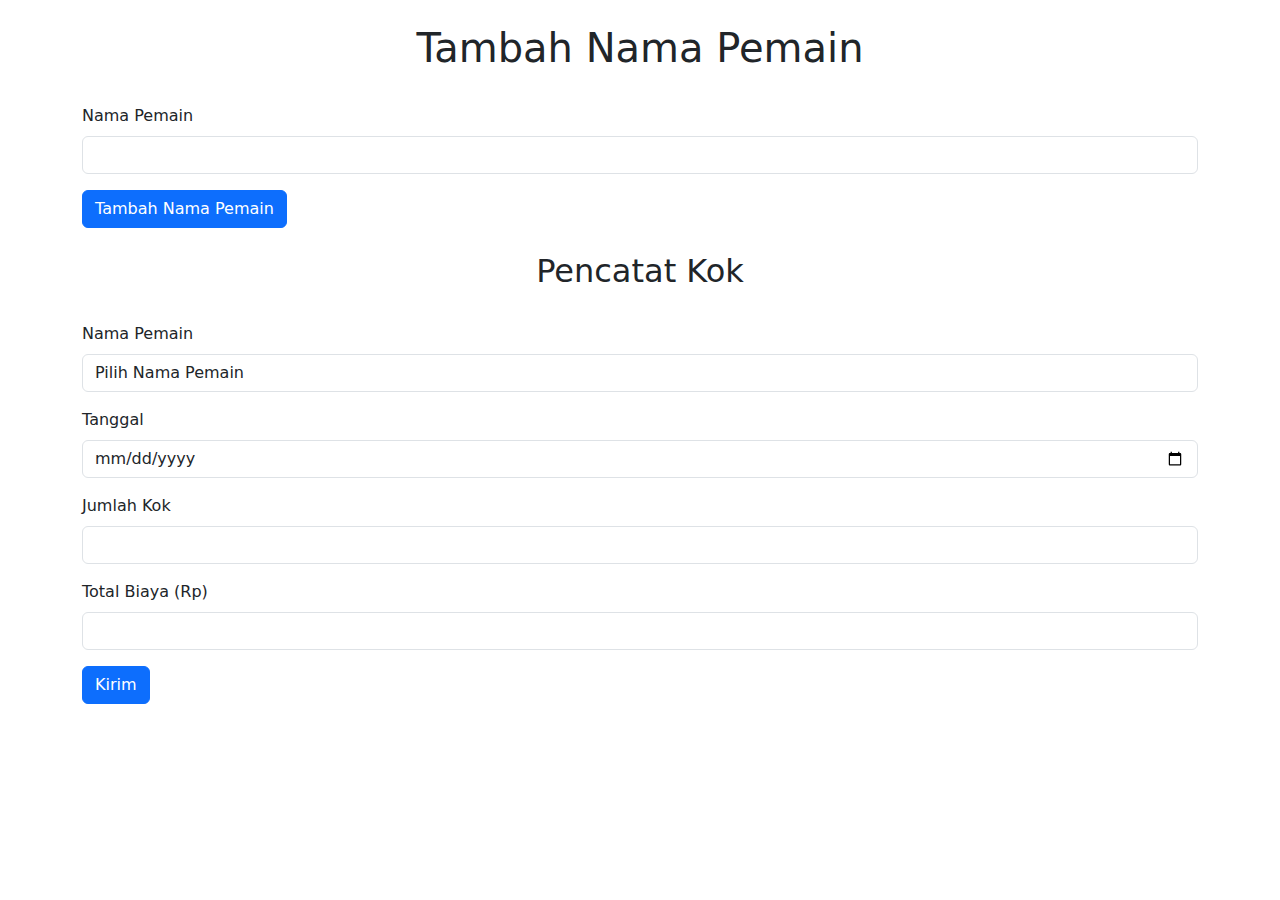
<file: index.htm>
<!DOCTYPE html>
<html lang="id">
<head>
    <meta charset="UTF-8">
    <meta name="viewport" content="width=device-width, initial-scale=1.0">
    <link href="https://cdn.jsdelivr.net/npm/bootstrap@5.3.3/dist/css/bootstrap.min.css" rel="stylesheet" integrity="sha384-QWTKZyjpPEjISv5WaRU9OFeRpok6YctnYmDr5pNlyT2bRjXh0JMhjY6hW+ALEwIH" crossorigin="anonymous">
    <title>Pencatat Kok</title>
    <script>
        const scriptURL = 'https://script.google.com/macros/s/AKfycbyyQfqQ51WXKKdpjHLQcuI7SKnYquzVfDWGkZ970XOpiZ34CsX_0tREZXUqdAjsjICt/exec';

        function hitungBiaya() {
            const hargaKok = 3000; // Harga per kok
            const jumlahKok = document.getElementById('jumlahKok').value;
            const totalBiaya = hargaKok * jumlahKok;
            document.getElementById('totalBiaya').value = totalBiaya;
        }

        function populatePlayerNames() {
            fetch(scriptURL + '?sheetName=Nama%20Pemain')
                .then(response => response.json())
                .then(data => {
                    const selectElement = document.getElementById('nama');
                    data.forEach(name => {
                        const option = document.createElement('option');
                        option.value = name;
                        option.text = name;
                        selectElement.add(option);
                    });
                })
                .catch(error => {
                    console.error('Error fetching player names:', error);
                });
        }

        function handleFormSubmit(event) {
            event.preventDefault(); // Prevent default form submission

            const form = event.target;
            const formData = new FormData(form);
            const sheetName = formData.get('SheetName');
            const actionURL = `${scriptURL}?SheetName=${sheetName}`;

            fetch(actionURL, {
                method: 'POST',
                body: formData
            })
            .then(response => response.json())
            .then(result => {
                if (result.result === 'success') {
                    alert('Data berhasil dikirim!');
                    form.reset(); // Reset form fields
                    // Optionally redirect or update page content here
                } else {
                    alert('Terjadi kesalahan: ' + result.error);
                }
            })
            .catch(error => {
                console.error('Error:', error);
                alert('Terjadi kesalahan. Data gagal dikirim.');
            });
        }

        window.onload = populatePlayerNames;
    </script>
</head>
<body>
    <div class="container">

        <h1 class="text-center py-4">Tambah Nama Pemain</h1>
        <form id="playerForm" method="POST" action="https://script.google.com/macros/s/AKfycbyyQfqQ51WXKKdpjHLQcuI7SKnYquzVfDWGkZ970XOpiZ34CsX_0tREZXUqdAjsjICt/exec" onsubmit="handleFormSubmit(event)">
            <div class="mb-3">
                <label for="playerName" class="form-label">Nama Pemain</label>
                <input type="text" class="form-control" id="playerName" name="Nama" required>
            </div>
            <input type="hidden" name="SheetName" value="Nama Pemain">
            <button type="submit" class="btn btn-primary">Tambah Nama Pemain</button>
        </form>

        <h2 class="text-center py-4">Pencatat Kok</h2>
        <form id="dataForm" method="POST" onsubmit="handleFormSubmit(event)">
            <div class="mb-3">
                <label for="nama" class="form-label">Nama Pemain</label>
                <select class="form-control" id="nama" name="Nama" required>
                    <option value="">Pilih Nama Pemain</option>
                </select>
            </div>
            <div class="mb-3">
                <label for="tanggal" class="form-label">Tanggal</label>
                <input type="date" class="form-control" id="tanggal" name="Tanggal" required>
            </div>
            <div class="mb-3">
                <label for="jumlahKok" class="form-label">Jumlah Kok</label>
                <input type="number" class="form-control" id="jumlahKok" name="JumlahKok" min="1" required oninput="hitungBiaya()">
            </div>
            <div class="mb-3">
                <label for="totalBiaya" class="form-label">Total Biaya (Rp)</label>
                <input type="text" class="form-control" id="totalBiaya" name="TotalBiaya" readonly>
            </div>
            <input type="hidden" name="SheetName" value="Penggunaan Kok">
            <button type="submit" class="btn btn-primary">Kirim</button>
        </form>

    </div>
</body>
</html>
</file>
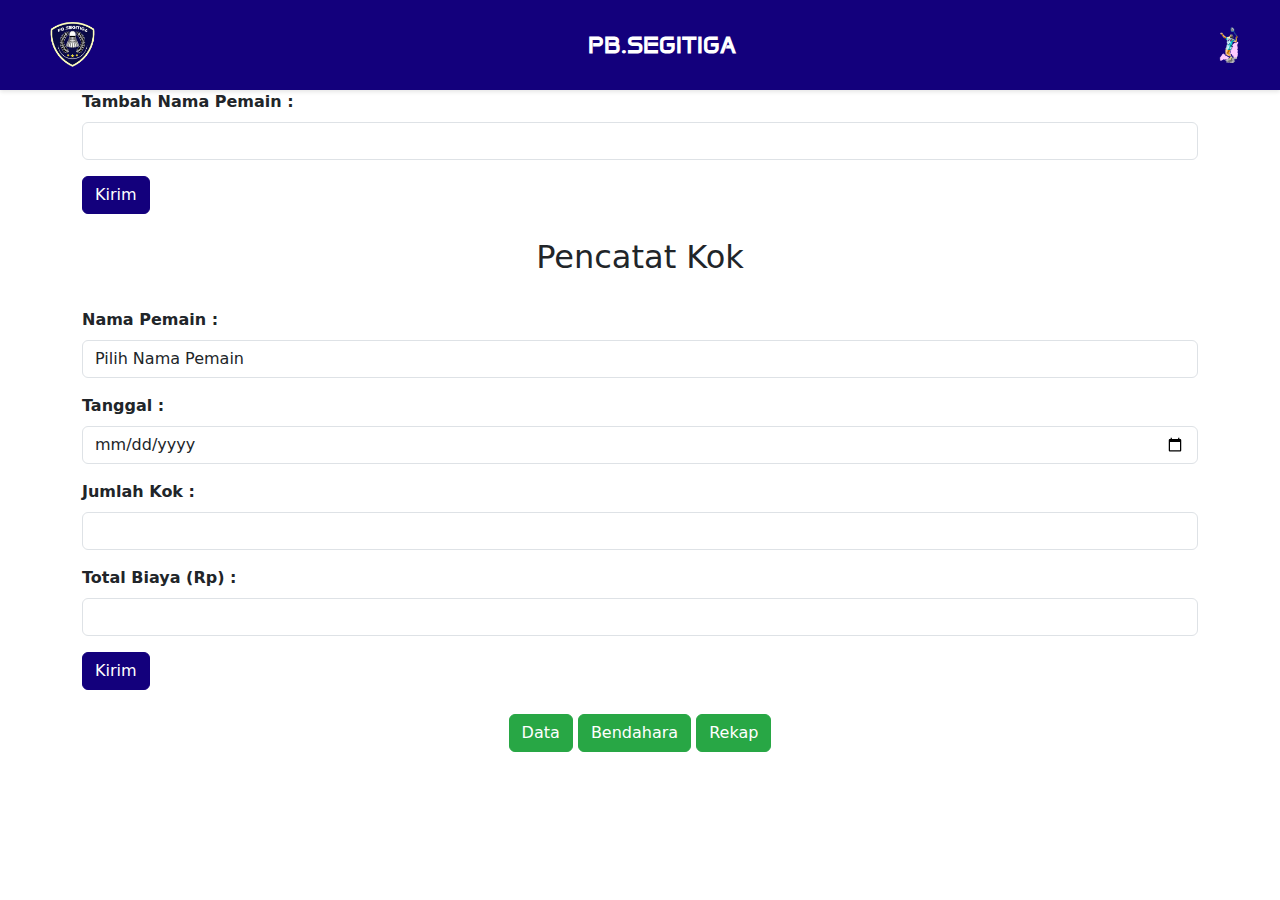
<file: index.html>
<!DOCTYPE html>
<html lang="id">
<head>
    <meta charset="UTF-8">
    <meta name="viewport" content="width=device-width, initial-scale=1.0">
    <link href="https://cdn.jsdelivr.net/npm/bootstrap@5.3.3/dist/css/bootstrap.min.css" rel="stylesheet" integrity="sha384-QWTKZyjpPEjISv5WaRU9OFeRpok6YctnYmDr5pNlyT2bRjXh0JMhjY6hW+ALEwIH" crossorigin="anonymous">
    <link href="https://fonts.googleapis.com/css2?family=Anta:wght@400;700&display=swap" rel="stylesheet"> 
    <title>Pencatat Kok</title>
    <script>
        const scriptURL = 'https://script.google.com/macros/s/AKfycbxUkK7OHpR8_kCXxxOGL3gBkwaio6782AhBuxXnOom93ZPKQ6Vzu-pkl300SmHK8nlv/exec';
        let existingNames = []; // Array to store existing player names

        function hitungBiaya() {
            const hargaKok = 3000; // Harga per kok
            const jumlahKok = document.getElementById('jumlahKok').value;
            const totalBiaya = hargaKok * jumlahKok;
            document.getElementById('totalBiaya').value = totalBiaya;
        }

        function populatePlayerNames() {
            fetch(scriptURL + '?sheetName=Nama%20Pemain')
                .then(response => response.json())
                .then(data => {
                    const selectElement = document.getElementById('nama');
                    existingNames = []; // Clear existing names array
                    data.forEach(name => {
                        const lowerCaseName = name.toLowerCase();
                        existingNames.push(lowerCaseName);
                        const option = document.createElement('option');
                        option.value = name;
                        option.text = name;
                        selectElement.add(option);
                    });
                })
                .catch(error => {
                    console.error('Error fetching player names:', error);
                });
        }

        function generateUniqueCode() {
            // Generate a random number between 10000 and 99999
            const randomNumber = Math.floor(10000 + Math.random() * 90000);
            return `PB${randomNumber}`;
        }

        function handlePlayerFormSubmit(event) {
            event.preventDefault(); // Prevent default form submission

            const playerName = document.getElementById('playerName').value.trim().toLowerCase();
            if (existingNames.includes(playerName)) {
                alert('Nama pemain sudah ada!');
                return;
            }

            const form = event.target;
            const submitButton = form.querySelector('button[type="submit"]');
            submitButton.disabled = true; // Disable the submit button

            const formData = new FormData(form);
            const actionURL = `${scriptURL}?SheetName=Nama%20Pemain`;

            fetch(actionURL, {
                method: 'POST',
                body: formData
            })
            .then(response => response.json())
            .then(result => {
                if (result.result === 'success') {
                    alert('Nama pemain berhasil ditambahkan!');
                    form.reset(); // Reset form fields
                    populatePlayerNames(); // Refresh the player names list
                } else {
                    alert('Terjadi kesalahan: ' + result.error);
                }
            })
            .catch(error => {
                console.error('Error:', error);
                alert('Terjadi kesalahan. Nama pemain gagal ditambahkan.');
            })
            .finally(() => {
                submitButton.disabled = false; // Re-enable the submit button
            });
        }

        function handleFormSubmit(event) {
            event.preventDefault(); // Prevent default form submission

            const form = event.target;
            const submitButton = form.querySelector('button[type="submit"]');
            submitButton.disabled = true; // Disable the submit button

            // Generate a unique code
            const uniqueCode = generateUniqueCode();

            // Get current date and time in a custom format
            const now = new Date();
            const year = now.getFullYear();
            const month = String(now.getMonth() + 1).padStart(2, '0'); // Months are zero-based
            const day = String(now.getDate()).padStart(2, '0');
            const hours = String(now.getHours()).padStart(2, '0');
            const minutes = String(now.getMinutes()).padStart(2, '0');
            const seconds = String(now.getSeconds()).padStart(2, '0');
            const formattedDateTime = `${year}-${month}-${day}T${hours}:${minutes}:${seconds}`; // Format: YYYY-MM-DDTHH:MM:SS

            // Add formatted date and time and unique code to form data
            const formData = new FormData(form);
            formData.append('Datetime', formattedDateTime); // Add the date and time to form data
            formData.append('UniqueCode', uniqueCode); // Add the unique code to form data

            const sheetName = formData.get('SheetName');
            const actionURL = `${scriptURL}?SheetName=${sheetName}`;

            fetch(actionURL, {
                method: 'POST',
                body: formData
            })
            .then(response => response.json())
            .then(result => {
                if (result.result === 'success') {
                    alert('Data berhasil dikirim!');
                    form.reset(); // Reset form fields
                } else {
                    alert('Terjadi kesalahan: ' + result.error);
                }
            })
            .catch(error => {
                console.error('Error:', error);
                alert('Terjadi kesalahan. Data gagal dikirim.');
            })
            .finally(() => {
                submitButton.disabled = false; // Re-enable the submit button
            });
        }

        window.onload = populatePlayerNames;
    </script>
    <style>
        /* General styles for the header */
header {
    background-color: #13007c;
    padding: 10px 20px;
    box-shadow: 0 2px 4px rgba(0, 0, 0, 0.1);
}

.header-container {
    display: flex;
    justify-content: space-between;
    align-items: center;
    max-width: 1200px;
    margin: 0 auto;
}

/* Logo styling - increase size */
.logo img {
    height: 70px; /* Increased height */
    width: auto;
}

/* Title styling */
.title {
    font-size: 24px;
    font-weight: bold;
    color: #fff;
    text-align: center;
    flex-grow: 1;
    font-family: 'Anta', sans-serif;
}

/* Menu toggle icon styling */
.menu-toggle img {
    height: 40px;
    width: auto;
    cursor: pointer;
}

/* Responsive styling */
@media (max-width: 768px) {
    .title {
        font-size: 20px;
    }

    .logo img {
        height: 50px; /* Adjust size for smaller screens */
    }

    .header-container {
        flex-direction: row;
        justify-content: space-between;
    }
}

@media (max-width: 480px) {
    .title {
        font-size: 18px;
    }

    .logo img, .menu-toggle img {
        height: 60px; /* Adjust logo size further for small screens */
    }
}

.form-label {
    font-weight: bold;
}

/* Style for primary button */
.btn-primary {
    background-color: #13007c; /* Set button background color */
    border-color: #13007c;     /* Set button border color */
    color: #fff;               /* Set button text color */
}

/* Optional: Style for button on hover */
.btn-primary:hover {
    background-color: #0e0064; /* Slightly lighter color on hover */
    border-color: #0e0064;     /* Update border color on hover */
}

/* Style for secondary buttons */
.btn-secondary {
    background-color: #28a745; /* Set button background color to green */
    border-color: #28a745;     /* Set button border color to green */
    color: #fff;               /* Set button text color */
}

/* Optional: Style for button on hover */
.btn-secondary:hover {
    background-color: #218838; /* Slightly darker green on hover */
    border-color: #1e7e34;     /* Update border color on hover */
}

    </style>
</head>
<body>
    <!-- header.html -->
<header>
    <div class="header-container">
        <div class="logo">
            <img src="logo.png" alt="Logo" />
        </div>
        <div class="title">
            PB.SEGITIGA
        </div>
        <div class="menu-toggle" id="menu-toggle">
            <img src="icon1.gif" alt="Menu Toggle" />
        </div>        
    </div>
</header>

    <div class="container">
        <form id="playerForm" method="POST" action="https://script.google.com/macros/s/AKfycbxUkK7OHpR8_kCXxxOGL3gBkwaio6782AhBuxXnOom93ZPKQ6Vzu-pkl300SmHK8nlv/exec" onsubmit="handlePlayerFormSubmit(event)">
            <div class="mb-3">
                <label for="playerName" class="form-label">Tambah Nama Pemain : </label>
                <input type="text" class="form-control" id="playerName" name="Nama" required>
            </div>
            <input type="hidden" name="SheetName" value="Nama Pemain">
            <button type="submit" class="btn btn-primary">Kirim</button>
        </form>

        <h2 class="text-center py-4">Pencatat Kok</h2>
        <form id="dataForm" method="POST" onsubmit="handleFormSubmit(event)">
            <div class="mb-3">
                <label for="nama" class="form-label">Nama Pemain :</label>
                <select class="form-control" id="nama" name="Nama" required>
                    <option value="">Pilih Nama Pemain</option>
                </select>
            </div>
            <div class="mb-3">
                <label for="tanggal" class="form-label">Tanggal :</label>
                <input type="date" class="form-control" id="tanggal" name="Tanggal" required>
            </div>
            <div class="mb-3">
                <label for="jumlahKok" class="form-label">Jumlah Kok :</label>
                <input type="number" class="form-control" id="jumlahKok" name="JumlahKok" min="1" required oninput="hitungBiaya()">
            </div>
            <div class="mb-3">
                <label for="totalBiaya" class="form-label">Total Biaya (Rp) :</label>
                <input type="text" class="form-control" id="totalBiaya" name="TotalBiaya" readonly>
            </div>
            <input type="hidden" name="SheetName" value="Penggunaan Kok">
            <button type="submit" class="btn btn-primary">Kirim</button>
        </form>
        <div class="text-center py-4">
            <a href="pemakaiyankok.html" class="btn btn-secondary">Data</a>
            <a href="data.html" class="btn btn-secondary">Bendahara</a>
            <a href="total.html" class="btn btn-secondary">Rekap</a>
        </div>
    </div>

</body>
</html>
</file>
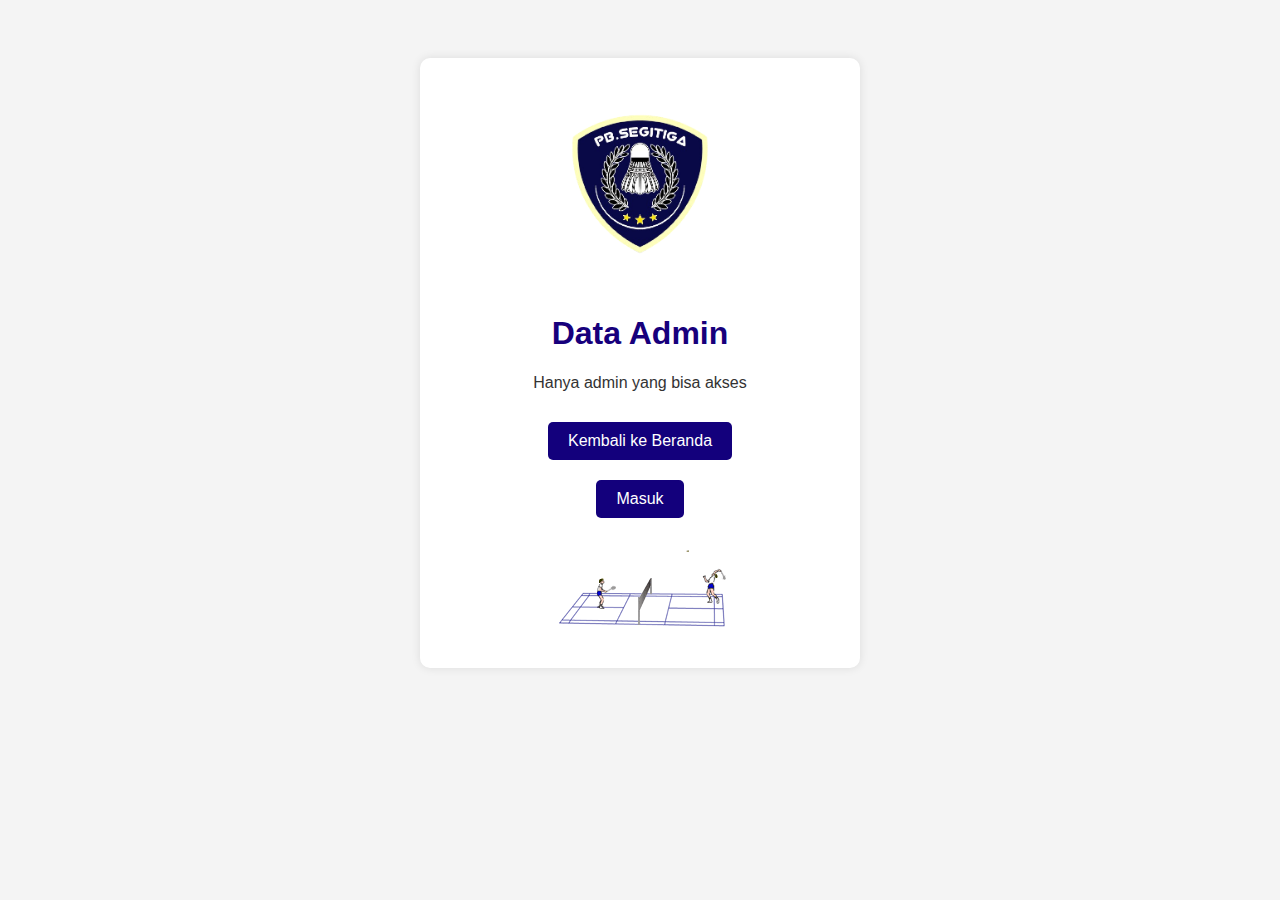
<file: data.html>
<!DOCTYPE html>
<html lang="en">
<head>
    <meta charset="UTF-8">
    <meta name="viewport" content="width=device-width, initial-scale=1.0">
    <link rel="stylesheet" href="https://cdnjs.cloudflare.com/ajax/libs/font-awesome/6.0.0-beta3/css/all.min.css">
    <title>Data Admin</title>
    <style>
        body {
            font-family: Arial, sans-serif;
            text-align: center;
            background-color: #f4f4f4;
            padding: 50px;
        }

        .container {
            background-color: #ffffff;
            padding: 20px;
            border-radius: 10px;
            box-shadow: 0 0 10px rgba(0, 0, 0, 0.1);
            max-width: 400px;
            margin: auto;
        }

        img {
            width: 200px; /* Memperbesar gambar menjadi 200px */
            height: auto;
            margin-bottom: 10px;
    
        }

        .logopb {
            width: 200px; /* Menyesuaikan ukuran logo PB */
            height: auto;
            margin: 0 auto 20px auto; /* Menambahkan margin bawah dan menjadikannya pusat */
            display: block; /* Memastikan gambar ditampilkan sebagai block untuk centering */
        }

        h1 {
            font-family: 'Anta', sans-serif; /* Font yang disebutkan */
            text-align: center;
            color: #17007c;
        }

        p {
            color: #333;
            margin-bottom: 20px;
        }

        .btn-back {
            background-color: #13007c;
            color: white;
            padding: 10px 20px;
            border: none;
            border-radius: 5px;
            text-decoration: none;
            font-size: 16px;
            cursor: pointer;
            display: inline-block;
        }

        .btn-back:hover {
            background-color: #0d0059;
        }

        .admin-form {
            margin-top: 20px;
            display: none; /* Form disembunyikan secara default */
            text-align: center; /* Memastikan form berada di tengah secara horizontal */
        }

        .admin-form input[type="password"] {
            padding: 10px;
            border-radius: 5px;
            border: 1px solid #ddd;
            font-size: 16px;
            margin-right: 10px;
        }

        .admin-form input[type="submit"] {
            background-color: #17007c;
            color: white;
            padding: 10px 20px;
            border: none;
            border-radius: 5px;
            font-size: 16px;
            cursor: pointer;
        }

        .admin-form input[type="submit"]:hover {
            background-color: #0d0059;
        }

        .btn-container {
            margin-bottom: 20px;
            display: flex; /* Menggunakan flexbox untuk menempatkan tombol secara horizontal */
            flex-direction: column; /* Mengatur tombol secara vertikal */
            align-items: center; /* Menempatkan tombol di tengah secara horizontal */
        }

        .btn-container a,
        .btn-container button {
            margin: 10px 0; /* Jarak atas dan bawah antara tombol */
        }
    </style>
    <script>
        function showPasswordForm() {
            document.getElementById('password-form').style.display = 'block';
            document.getElementById('show-button').style.display = 'none';
        }

        function validatePassword(event) {
            event.preventDefault(); // Mencegah form dari submit otomatis
            const password = document.getElementById('password').value;
            if (password === 'adminpb') {
                window.location.href = 'kas.html'; // Arahkan ke kas.html jika password benar
            } else {
                alert('Password salah. Silakan coba lagi.');
            }
        }
    </script>
</head>
<body>
    <div class="container">
        <img class="logopb" src="logo.png" alt="Logo PB">
        <h1>Data Admin</h1>
        <p>Hanya admin yang bisa akses</p>

        <!-- Container untuk tombol-tombol -->
        <div class="btn-container">
            <a href="index.html" class="btn-back">Kembali ke Beranda</a>
            <button id="show-button" class="btn-back" onclick="showPasswordForm()">Masuk</button>
        </div>

        <!-- Form untuk login admin -->
        <div id="password-form" class="admin-form">
            <form onsubmit="validatePassword(event)">
                <input type="password" id="password" placeholder="Masukkan Password" required>
                <input type="submit" value="Masuk">
            </form>
        </div>
        <img src="icon3.gif" alt="Icon Admin">
    </div>
</body>
</html>
</file>
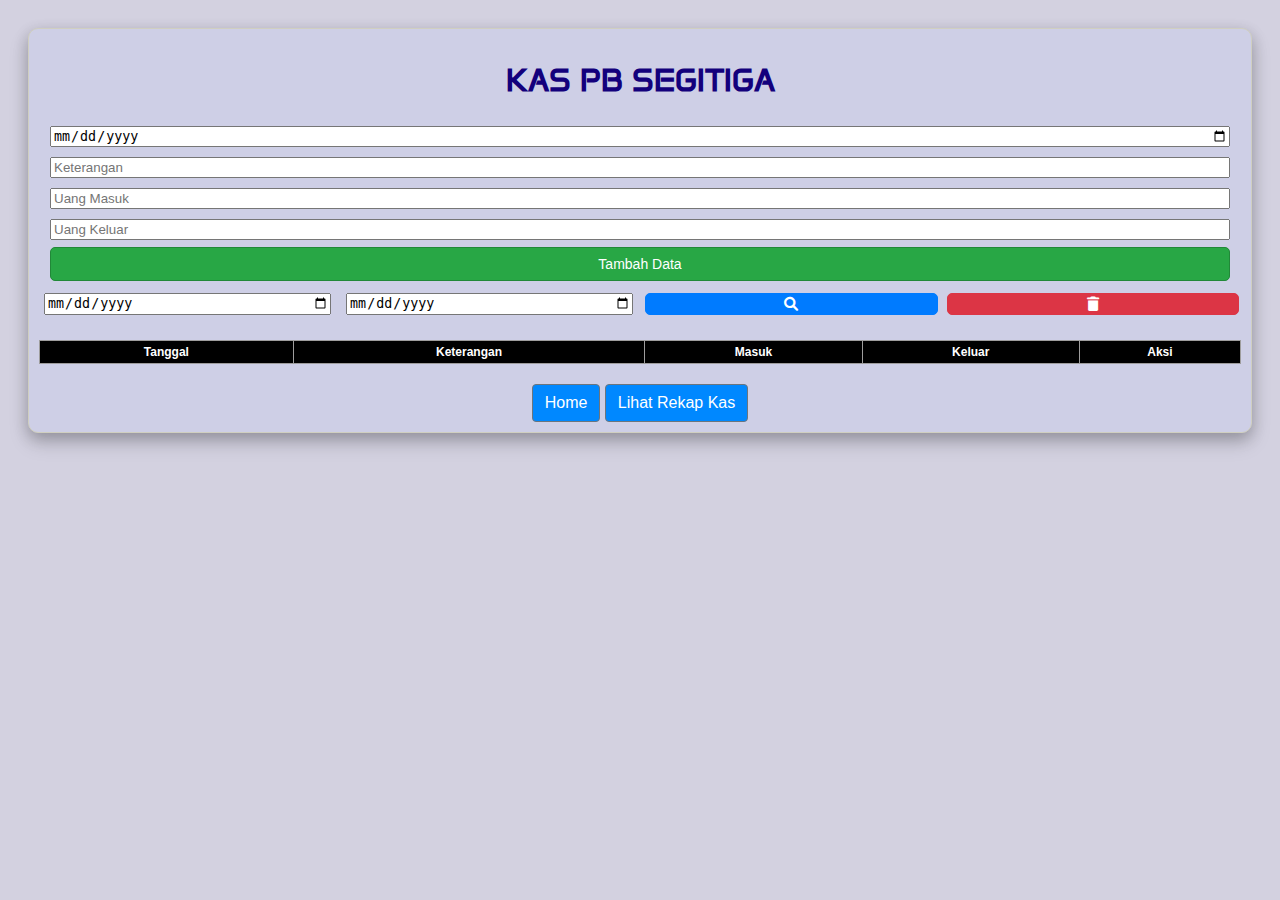
<file: kas.html>
<!DOCTYPE html>
<html lang="id">
<head>
    <meta charset="UTF-8">
    <meta name="viewport" content="width=device-width, initial-scale=1.0">
    <title>Data Kas</title>
    <link rel="stylesheet" href="https://cdnjs.cloudflare.com/ajax/libs/font-awesome/6.0.0-beta3/css/all.min.css">
    <link href="https://fonts.googleapis.com/css2?family=Anta:wght@400;700&display=swap" rel="stylesheet">
    <link rel="stylesheet" type="text/css" href="style.css">
</head>
<body>
    <div class="container">
        <h1>KAS PB SEGITIGA</h1>
        <div id="entryForm">
            <input type="date" id="date" placeholder="Tanggal" required>
            <input type="text" id="description" placeholder="Keterangan">
            <input type="text" id="income" placeholder="Uang Masuk" oninput="formatCurrency(this)">
            <input type="text" id="expense" placeholder="Uang Keluar" oninput="formatCurrency(this)">
            <button class="btn btn-add" id="addEntryBtn" onclick="addEntry()">Tambah Data</button>
        </div>

        <div id="editForm" class="edit-form">
            <h2>Edit Data</h2>
            <input type="hidden" id="editRowId">
            <input type="date" id="editDate" placeholder="Tanggal" required>
            <input type="text" id="editDescription" placeholder="Keterangan">
            <input type="text" id="editIncome" placeholder="Uang Masuk" oninput="formatCurrency(this)">
            <input type="text" id="editExpense" placeholder="Uang Keluar" oninput="formatCurrency(this)">
            <button class="btn btn-update" id="updateEntryBtn" onclick="updateEntry()">Perbarui Data</button>
            <button class="btn btn-cancel" id="cancelEditBtn" onclick="cancelEdit()">Batal</button>
        </div>
        
        <div id="searchForm">
            <input type="date" id="startDate" placeholder="Tanggal Mulai">
            <input type="date" id="endDate" placeholder="Tanggal Akhir">
            <button class="btn btn-search" onclick="searchEntries()">
                <i class="fas fa-search"></i> 
            </button>
            <button class="btn btn-reset" onclick="resetSearch()">
                <i class="fas fa-trash"></i> 
            </button>
        </div>       
      
        <table id="dataTable">
            <thead>
                <tr>
                    <th>Tanggal</th>
                    <th>Keterangan</th>
                    <th>Masuk</th>
                    <th>Keluar</th>
                    <th class="hide-column">ID</th>
                    <th>Aksi</th>
                </tr>
            </thead>
            <tbody>
                <!-- Data akan dimasukkan di sini -->
            </tbody>
        </table>

        <div class="text-center py-4">
            <a href="index.html" class="btn-home">Home</a>
            <a class="btn-home" onclick="bukaPopup()">Lihat Rekap Kas</a>
        </div>

        <!-- Overlay untuk pop-up -->
        <div class="popup-overlay" id="popupOverlay" onclick="tutupPopup()"></div>

        <!-- Pop-up ringkasan kas -->
        <div class="popup" id="popupRekap">
            <button class="btn-close" onclick="tutupPopup()">✘</button>
            <h2>Rekap Kas</h2>
            <p>Jumlah Uang Masuk: <span id="totalIncome">Rp 0</span></p>
            <p>Jumlah Uang Keluar: <span id="totalExpense">Rp 0</span></p>
            <p>Total Kas: <span id="totalKas">Rp 0</span></p>
        </div>
    </div>

    <script>
        const BASE_URL = 'https://script.google.com/macros/s/AKfycbypE5gcCqVR5RnWLD5L0AqlHkB7e4sBWNL6UE51AdY9lPwowj164xpwyfa8g2TsZwBb/exec';

        function formatDate(dateString) {
            const date = new Date(dateString);
            const day = String(date.getDate()).padStart(2, '0');
            const month = String(date.getMonth() + 1).padStart(2, '0');
            const year = String(date.getFullYear()).slice(-2); // Dua digit terakhir dari tahun
            return `${day}-${month}-${year}`;
        }

        function disableButtons(disable) {
            const buttons = document.querySelectorAll('.btn');
            buttons.forEach(button => {
                button.disabled = disable;
                button.classList.toggle('disabled', disable);
            });
        }

        function resetEntryForm() {
            document.getElementById('date').value = '';
            document.getElementById('description').value = '';
            document.getElementById('income').value = '';
            document.getElementById('expense').value = '';
        }

        function formatCurrency(input) {
            let value = input.value.replace(/\D/g, '');
            value = value.replace(/\B(?=(\d{3})+(?!\d))/g, '.');
            input.value = value;
        }

        function unformatCurrency(value) {
            return value.replace(/\D/g, '');
        }

        async function loadEntries() {
            try {
                const response = await fetch(`${BASE_URL}?sheetName=Catatan Kas`);
                const data = await response.json();
                const tableBody = document.querySelector('#dataTable tbody');
                tableBody.innerHTML = ''; // Kosongkan baris yang ada

                // Konversi data menjadi array objek dan urutkan berdasarkan tanggal
                const entries = data.slice(1).map(row => ({
                    date: row[0],
                    description: row[1],
                    income: row[2],
                    expense: row[3],
                    id: row[4]
                })).sort((a, b) => new Date(b.date) - new Date(a.date));

                entries.forEach(entry => {
                    const tr = document.createElement('tr');
                    tr.innerHTML = `
                        <td>${formatDate(entry.date)}</td>
                        <td>${entry.description}</td>
                        <td>${Number(entry.income).toLocaleString('id-ID')}</td>
                        <td>${Number(entry.expense).toLocaleString('id-ID')}</td>
                        <td class="hide-column">${entry.id}</td>
                        <td class="action-buttons">
                            <button class="btn btn-edit" onclick="editEntry('${entry.id}')"><i class="fas fa-pen"></i></button>
                            <button class="btn btn-delete" onclick="deleteEntry('${entry.id}')"><i class="fas fa-trash"></i></button>
                        </td>
                    `;
                    tableBody.appendChild(tr);
                });

            } catch (error) {
                alert('Gagal memuat data: ' + error.message);
            }
        }

        async function addEntry() {
            disableButtons(true); // Nonaktifkan tombol sebelum alert
            const date = document.getElementById('date').value;
            const description = document.getElementById('description').value;
            const income = unformatCurrency(document.getElementById('income').value);
            const expense = unformatCurrency(document.getElementById('expense').value);

            if (!date) {
                alert('Tanggal wajib diisi!');
                setTimeout(() => disableButtons(false), 1000); // Aktifkan tombol setelah 1 detik
                return;
            }

            const params = new URLSearchParams({
                SheetName: 'Catatan Kas',
                tanggal: date,
                keterangan: description,
                uangMasuk: income,
                uangKeluar: expense,
            });

            try {
                const response = await fetch(BASE_URL, {
                    method: 'POST',
                    body: params,
                });
                const result = await response.json();
                if (result.result === 'success') {
                    alert('Data berhasil ditambahkan dengan ID: ' + result.id);
                    resetEntryForm(); // Reset form
                    loadEntries();
                } else {
                    alert('Gagal menambahkan data: ' + (result.error || 'Kesalahan tidak diketahui'));
                }
            } catch (error) {
                alert('Gagal menambahkan entri: ' + error.message);
            } finally {
                setTimeout(() => disableButtons(false), 1000); // Aktifkan tombol setelah 1 detik
            }
        }

        async function editEntry(rowId) {
        disableButtons(true); // Nonaktifkan tombol sebelum alert
        document.getElementById('editRowId').value = rowId;
        document.getElementById('editForm').style.display = 'block';
        document.getElementById('entryForm').style.display = 'none';

        try {
            const response = await fetch(`${BASE_URL}?sheetName=Catatan Kas`);
            const data = await response.json();
            const entry = data.find(row => row[4] === rowId);

            if (entry) {
                document.getElementById('editDate').value = formatISOToDate(entry[0]);
                document.getElementById('editDescription').value = entry[1];
                document.getElementById('editIncome').value = Number(entry[2]).toLocaleString('id-ID');
                document.getElementById('editExpense').value = Number(entry[3]).toLocaleString('id-ID');
            } else {
                alert('Data tidak ditemukan.');
            }
        } catch (error) {
            alert('Gagal memuat data entri: ' + error.message);
        } finally {
            setTimeout(() => disableButtons(false), 1000); // Aktifkan tombol setelah 1 detik
        }
    }


        async function updateEntry() {
            disableButtons(true); // Nonaktifkan tombol sebelum alert
            const rowId = document.getElementById('editRowId').value;
            const date = document.getElementById('editDate').value;
            const description = document.getElementById('editDescription').value;
            const income = unformatCurrency(document.getElementById('editIncome').value);
            const expense = unformatCurrency(document.getElementById('editExpense').value);

            if (!date) {
                alert('Tanggal wajib diisi!');
                setTimeout(() => disableButtons(false), 1000); // Aktifkan tombol setelah 1 detik
                return;
            }

            const params = new URLSearchParams({
                SheetName: 'Catatan Kas',
                tanggal: date,
                keterangan: description,
                uangMasuk: income,
                uangKeluar: expense,
                rowId: rowId,
                action: 'update'
            });

            try {
                const response = await fetch(BASE_URL, {
                    method: 'POST',
                    body: params,
                });
                const result = await response.json();
                if (result.result === 'success') {
                    alert('Data berhasil diperbarui.');
                    document.getElementById('editForm').style.display = 'none';
                    document.getElementById('entryForm').style.display = 'block';
                    resetEntryForm(); // Reset form
                    loadEntries();
                } else {
                    alert('Gagal memperbarui data: ' + (result.error || 'Kesalahan tidak diketahui'));
                }
            } catch (error) {
                alert('Gagal memperbarui entri: ' + error.message);
            } finally {
                setTimeout(() => disableButtons(false), 1000); // Aktifkan tombol setelah 1 detik
            }
        }

        async function deleteEntry(rowId) {
            if (confirm('Apakah Anda yakin ingin menghapus data ini?')) {
                disableButtons(true); // Nonaktifkan tombol sebelum alert
                const params = new URLSearchParams({
                    SheetName: 'Catatan Kas',
                    rowId: rowId,
                    action: 'delete'
                });

                try {
                    const response = await fetch(BASE_URL, {
                        method: 'POST',
                        body: params,
                    });
                    const result = await response.json();
                    if (result.result === 'success') {
                        alert('Data berhasil dihapus.');
                        loadEntries();
                    } else {
                        alert('Gagal menghapus data: ' + (result.error || 'Kesalahan tidak diketahui'));
                    }
                } catch (error) {
                    alert('Gagal menghapus entri: ' + error.message);
                } finally {
                    setTimeout(() => disableButtons(false), 1000); // Aktifkan tombol setelah 1 detik
                }
            }
        }

        function cancelEdit() {
            document.getElementById('editForm').style.display = 'none';
            document.getElementById('entryForm').style.display = 'block';
        }

        document.addEventListener('DOMContentLoaded', loadEntries);

        function hitungRekapKas() {
            let totalIncome = 0;
            let totalExpense = 0;

            const rows = document.querySelectorAll('#dataTable tbody tr');
            rows.forEach(row => {
                const income = parseInt(row.cells[2].innerText.replace(/\./g, '')) || 0;
                const expense = parseInt(row.cells[3].innerText.replace(/\./g, '')) || 0;

                totalIncome += income;
                totalExpense += expense;
            });

            const totalKas = totalIncome - totalExpense;

            document.getElementById('totalIncome').innerText = 'Rp ' + totalIncome.toLocaleString('id-ID');
            document.getElementById('totalExpense').innerText = 'Rp ' + totalExpense.toLocaleString('id-ID');
            document.getElementById('totalKas').innerText = 'Rp ' + totalKas.toLocaleString('id-ID');
        }

        function bukaPopup() {
            hitungRekapKas();
            document.getElementById('popupOverlay').style.display = 'block';
            document.getElementById('popupRekap').style.display = 'block';
        }

        function tutupPopup() {
            document.getElementById('popupOverlay').style.display = 'none';
            document.getElementById('popupRekap').style.display = 'none';
        }

        async function searchEntries() {
            const startDate = document.getElementById('startDate').value;
            const endDate = document.getElementById('endDate').value;

            if (!startDate || !endDate) {
                alert('Kedua tanggal wajib diisi!');
                return;
            }

            try {
                const response = await fetch(`${BASE_URL}?sheetName=Catatan Kas`);
                const data = await response.json();

                const filteredEntries = data.slice(1).filter(row => {
                    const entryDate = new Date(row[0]);
                    return entryDate >= new Date(startDate) && entryDate <= new Date(endDate);
                }).map(row => ({
                    date: row[0],
                    description: row[1],
                    income: row[2],
                    expense: row[3],
                    id: row[4]
                }));

                const tableBody = document.querySelector('#dataTable tbody');
                tableBody.innerHTML = ''; // Kosongkan baris yang ada

                filteredEntries.forEach(entry => {
                    const tr = document.createElement('tr');
                    tr.innerHTML = `
                        <td>${formatDate(entry.date)}</td>
                        <td>${entry.description}</td>
                        <td>${Number(entry.income).toLocaleString('id-ID')}</td>
                        <td>${Number(entry.expense).toLocaleString('id-ID')}</td>
                        <td class="hide-column">${entry.id}</td>
                        <td class="action-buttons">
                            <button class="btn btn-edit" onclick="editEntry('${entry.id}')"><i class="fas fa-pen"></i></button>
                            <button class="btn btn-delete" onclick="deleteEntry('${entry.id}')"><i class="fas fa-trash"></i></button>
                        </td>
                    `;
                    tableBody.appendChild(tr);
                });

            } catch (error) {
                alert('Gagal memuat data: ' + error.message);
            }
        }

        function resetSearch() {
            document.getElementById('startDate').value = '';
            document.getElementById('endDate').value = '';
            loadEntries(); // Memuat kembali semua entri tanpa filter
        }

        function formatISOToDate(inputDate) {
        const date = new Date(inputDate);
        const year = date.getFullYear();
        const month = String(date.getMonth() + 1).padStart(2, '0'); // Bulan dimulai dari 0
        const day = String(date.getDate()).padStart(2, '0');
        return `${year}-${month}-${day}`;
    }

    </script>
</body>
</html>
</file>
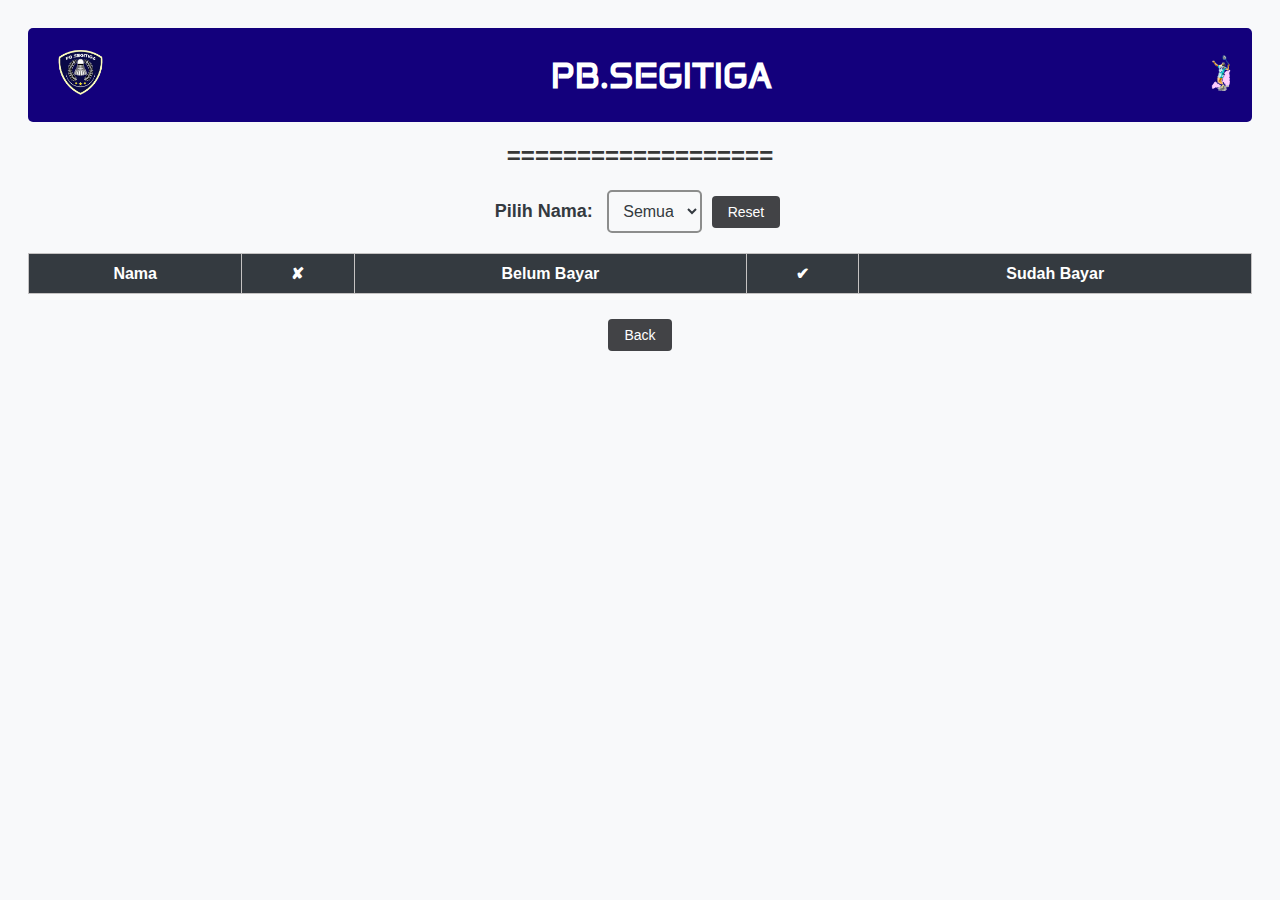
<file: total.html>
<!DOCTYPE html>
<html lang="id">
<head>
    <meta charset="UTF-8">
    <meta name="viewport" content="width=device-width, initial-scale=1.0">
    <link href="https://fonts.googleapis.com/css2?family=Anta:wght@400;700&display=swap" rel="stylesheet"> 
    <title>Data Total Kok</title>
    <style>
        body {
            background-color: #f8f9fa;
            font-family: 'Arial', sans-serif;
            padding: 20px;
        }

        h2 {
            text-align: center;
            color: #373837;
            margin: 20px 0;
        }

        .table-container {
            max-height: 500px;
            overflow-y: auto;
        }

        table {
            width: 100%;
            border-collapse: collapse;
            margin-bottom: 20px;
        }

        th, td {
            padding: 10px;
            text-align: center;
            border: 1px solid #c4c2c2;
        }

        th {
            background-color: #343a40;
            color: #ffffff;
        }

        tr:nth-child(even) {
            background-color: #dddcdc; /* Warna untuk baris genap */
        }

        tr:nth-child(odd) {
            background-color: #ffffff; /* Warna untuk baris ganjil */
        }

        .btn {
            margin: 5px;
            padding: 8px 16px;
            font-size: 14px;
            text-decoration: none;
            color: #ffffff;
            background-color: #007bff;
            border: none;
            border-radius: 4px;
            display: inline-block;
            cursor: pointer;
        }

        .btn-secondary {
            background-color: #424346;
        }

        .text-center {
            text-align: center;
        }

        #loading {
            text-align: center;
            font-size: 18px;
            color: #007bff;
        }

        @media (max-width: 576px) {
            table {
                font-size: 14px;
                table-layout: fixed; /* Menjaga kolom agar tidak melebar */
            }

            th, td {
                padding: 8px;
                white-space: normal; /* Izinkan teks turun ke baris baru */
                word-wrap: break-word; /* Potong teks yang panjang */
                overflow-wrap: break-word; /* Memastikan teks dipotong di layar kecil */
            }

            .btn {
                font-size: 12px;
                padding: 6px 12px;
            }
        }

        /* General styles for the header */
        header {
            background-color: #13007c;
            padding: 10px 20px;
            box-shadow: 0 2px 4px rgba(255, 255, 255, 0.1);
            border-radius: 5px;
        }

        .header-container {
            display: flex;
            justify-content: space-between;
            align-items: center;
            max-width: 1200px;
            margin: 0 auto;
        }

        /* Logo styling - increase size */
        .logo img {
            height: 70px; /* Increased height */
            width: auto;
        }

        /* Title styling */
        .title {
            font-size: 36px;
            font-weight: bold;
            color: #fff;
            text-align: center;
            flex-grow: 1;
            font-family: 'Anta', sans-serif;
        }

        /* Menu toggle icon styling */
        .menu-toggle img {
            height: 40px;
            width: auto;
            cursor: pointer;
        }

        /* Responsive styling */
        @media (max-width: 768px) {
            .title {
                font-size: 20px;
            }

            .logo img {
                height: 50px; /* Adjust size for smaller screens */
            }

            .header-container {
                flex-direction: row;
                justify-content: space-between;
            }
        }

        @media (max-width: 480px) {
            .title {
                font-size: 18px;
            }

            .logo img, .menu-toggle img {
                height: 60px; /* Adjust logo size further for small screens */
            }
        }

        /* Styling untuk form pencarian */
        .search-container {
            text-align: center;
            
        }

        .search-container label {
            font-size: 18px;
            font-weight: bold;
            color: #343a40;
            margin-right: 10px;
        }

        .search-container select {
            padding: 10px;
            font-size: 16px;
            border: 2px solid #8c8d8c;
            border-radius: 5px;
            background-color: #f8f9fa;
            color: #343a40;
            outline: none;
            transition: all 0.3s ease;
        }

        .search-container select:hover {
            border-color: #007bff;
        }

        .search-container select:focus {
            border-color: #007bff;
            box-shadow: 0 0 10px rgba(0, 123, 255, 0.5);
        }

        .search-container select option {
            padding: 10px;
            font-size: 16px;
        }

        /* Responsive Styling */
        @media (max-width: 576px) {
            .search-container label {
                font-size: 16px;
                margin-left: 5px;
            }

            .search-container select {
                padding: 8px;
                font-size: 14px;
            }
        }

    </style>
</head>
<header>
    <div class="header-container">
        <div class="logo">
            <img src="logo.png" alt="Logo" />
        </div>
        <div class="title">
            PB.SEGITIGA
        </div>
        <div class="menu-toggle" id="menu-toggle">
            <img src="icon1.gif" alt="Menu Toggle" />
        </div>        
    </div>
</header>
<body onload="loadData()">
    <h2>===================</h2>
    <div id="loading">Sabar Cok...!!!</div>
    <div class="search-container" style="text-align: center; margin-bottom: 20px;">
        <label for="nama-select">Pilih Nama:</label>
        <select id="nama-select" onchange="filterTable()">
            <option value="all">Semua</option>
            <!-- Opsi nama akan dimasukkan secara dinamis di sini -->
        </select>
        <button class="btn btn-secondary" onclick="resetFilter()">Reset</button>
    </div>
    
    </div>
    <div class="table-container">
        <table>
            <thead>
                <tr>
                    <th>Nama</th>
                    <th>✘</th>
                    <th>Belum Bayar</th>
                    <th>✔</th>
                    <th>Sudah Bayar</th>
                </tr>
            </thead>
            <tbody id="data-table">
                <!-- Data dari Sheet akan muncul di sini -->
            </tbody>
        </table>
    </div>

    <div class="text-center py-4">
        <a href="index.html" class="btn btn-secondary">Back</a>
    </div>

    <script>
        const scriptUrl = 'https://script.google.com/macros/s/AKfycbzitEV9IoBIx-3WF92sdvoazrwKqxyDsjOOItQVDtmGBQ86JmZgwP_Vlj_b1ArF390/exec';
        let allData = []; // Simpan semua data

        async function loadData() {
            document.getElementById('loading').style.display = 'block';
            try {
                const response = await fetch(`${scriptUrl}?sheetName=Total%20Kok`);
                const data = await response.json();
                allData = data; // Simpan semua data untuk filter
                populateSelectOptions(data);
                displayData(data);
            } catch (error) {
                console.error('Error fetching data:', error);
            } finally {
                document.getElementById('loading').style.display = 'none';
            }
        }

        function populateSelectOptions(data) {
            const select = document.getElementById('nama-select');
            const names = new Set(); // Set untuk memastikan nama tidak duplikat
            data.forEach(row => {
                if (row[0]) {
                    names.add(row[0]); // Ambil nama dari kolom pertama
                }
            });

            names.forEach(name => {
                const option = document.createElement('option');
                option.value = name;
                option.textContent = name;
                select.appendChild(option);
            });
        }

        function displayData(data) {
            const table = document.getElementById('data-table');
            table.innerHTML = '';  // Kosongkan tabel sebelum memasukkan data baru

            data.forEach(row => {
                if (row[0]) { // Hanya tampilkan baris jika kolom pertama (Nama) tidak kosong
                    const tr = document.createElement('tr');
                    row.forEach(cell => {
                        const td = document.createElement('td');
                        td.textContent = cell;
                        tr.appendChild(td);
                    });
                    table.appendChild(tr);
                }
            });
        }

        function filterTable() {
            const selectedName = document.getElementById('nama-select').value;
            if (selectedName === "all") {
                displayData(allData); // Tampilkan semua data jika "Semua" dipilih
            } else {
                const filteredData = allData.filter(row => row[0] === selectedName);
                displayData(filteredData); // Tampilkan data yang sesuai dengan nama yang dipilih
            }
        }

        function resetFilter() {
            document.getElementById('nama-select').value = 'all'; // Mengatur ulang dropdown ke opsi "Semua"
            displayData(allData); // Tampilkan semua data
        }

    </script>
</body>

</html>
</file>
<file: style.css>
body {
    font-family: Arial, sans-serif;
    text-align: center;
    background-color: #d3d1e0;
    padding: 20px;
}

h1 {
    font-family: 'Anta', sans-serif;
    color: #13007c;
    font-weight: bold;
}

.container {
    background-color: #cecfe6;
    padding: 10px;
    border-radius: 10px;
    box-shadow: 
        0 5px 15px rgba(0, 0, 0, 0.2), /* Shadow under the container */
        0 10px 20px rgba(0, 0, 0, 0.15); /* Shadow around the container */
    max-width: 100%;
    margin: auto;
    overflow-x: auto;
    border: 1px solid #d0cfc0; /* Add a border for additional depth */
}


table {
    width: 100%;
    border-collapse: collapse;
    margin-top: 20px;
    font-size: 12px; /* Adjust font size */
}

th, td {
    border: 1px solid #9e9d9d;
    padding: 4px;
    text-align: center;
}

th {
    background-color: #000000;
    color: #ffffff;
}

/* Styling for table rows */
tbody tr:nth-child(even) {
    background-color: #b8b3b3;
}

tbody tr:nth-child(odd) {
    background-color: #e0dfdf;
}

.btn {
    border: none;
    border-radius: 5px;
    cursor: pointer;
    text-decoration: none;
    margin: 2px;
    padding: 8px 12px;
    font-size: 14px;
    display: inline-flex;
    align-items: center;
    justify-content: center;
    transition: background-color 0.3s, border-color 0.3s;
}

.btn-add {
    background-color: #28a745;
    color: white;
    border: 1px solid #218838;
}

.btn-add:hover {
    background-color: #218838;
}

.btn-update {
    background-color: #28a745;
    color: white;
    border: 1px solid #218838;
}

.btn-update:hover {
    background-color: #218838;
}

.btn-cancel {
    background-color: #dc3545;
    color: white;
    border: 1px solid #c82333;
}

.btn-cancel:hover {
    background-color: #c82333;
}

.btn-edit {
    background-color: #007bff;
    color: white;
    border: 1px solid #0056b3;
}

.btn-edit:hover {
    background-color: #0056b3;
}

.btn-delete {
    background-color: #dc3545;
    color: white;
    border: 1px solid #c82333;
}

.btn-delete:hover {
    background-color: #c82333;
}

.btn .fa {
    margin: 0;
    font-size: 12px;
}

.action-buttons {
    display: flex;
    justify-content: center;
    gap: 4px;
}

input, button {
    margin: 5px;
    width: calc(100% - 22px);
    box-sizing: border-box;
}

.edit-form {
    display: none;
    margin-top: 20px;
}

/* Hide the ID column by default */
.hide-column {
    display: none;
}

/* Responsive design */
@media (max-width: 600px) {
    table {
        font-size: 10px;
    }

    th, td {
        padding: 2px;
    }

    .btn {
        padding: 4px;
        font-size: 12px;
    }

    .btn .fa {
        font-size: 10px;
    }

    .container {
        padding: 5px;
    }

    /* Hide the ID column on small screens */
    th:nth-child(5),
    td:nth-child(5) {
        display: none;
    }
}

.btn-home {
    display: inline-block;
    font-weight: 400;
    text-align: center;
    white-space: nowrap;
    vertical-align: middle;
    user-select: none;
    background-color: #0088ff;
    border: 1px solid #6c757d;
    padding: 0.375rem 0.75rem;
    font-size: 1rem;
    line-height: 1.5;
    border-radius: 0.25rem;
    transition: all 0.2s ease-in-out;
    text-decoration: none;
    color: #fff;
    margin-top: 20px;
}

.btn-home:hover {
    background-color: #5a6268;
    border-color: #545b62;
}

.btn-home:active {
    background-color: #545b62;
    border-color: #4e555b;
}

.btn-home:focus {
    outline: none;
    box-shadow: 0 0 0 0.2rem rgba(130, 138, 145, 0.5);
}

/* CSS untuk pop-up rekapan kas */
.popup {
    display: none;
    position: fixed;
    left: 50%;
    top: 50%;
    transform: translate(-50%, -50%);
    background-color: #fefefe;
    padding: 20px;
    border-radius: 8px;
    box-shadow: 0px 5px 15px rgba(0, 0, 0, 0.3);
    z-index: 1001;
    max-width: 400px;
    width: 90%;
}

.popup h2 {
    margin-bottom: 20px;
    font-size: 24px;
    color: #333;
}

.popup p {
    font-size: 18px;
    margin: 10px 0;
    color: #555;
}

.popup span {
    font-weight: bold;
    color: #000;
}

.popup-overlay {
    display: none;
    position: fixed;
    top: 0;
    left: 0;
    width: 100%;
    height: 100%;
    background-color: rgba(0, 0, 0, 0.5);
    z-index: 1000;
}

.btn-popup {
    display: inline-block;
    margin: 20px 0;
    padding: 10px 20px;
    background-color: #28a745;
    color: white;
    border: none;
    border-radius: 5px;
    font-size: 16px;
    cursor: pointer;
    text-align: center;
    transition: background-color 0.3s;
}

.btn-popup:hover {
    background-color: #218838;
}

/* Tombol tutup kecil di pojok kanan atas */
.btn-close {
    position: absolute;
    top: 10px;
    right: 10px;
    background-color: #dc3545;
    color: white;
    border: none;
    border-radius: 50%;
    width: 30px;
    height: 30px;
    display: flex;
    align-items: center;
    justify-content: center;
    font-size: 18px;
    cursor: pointer;
    text-align: center;
}

.btn-close:hover {
    background-color: #c82333;
}

/* Mengatur teks di dalam pop-up agar rapi */
.popup p {
    display: flex;
    justify-content: space-between;
    padding: 5px 0;
}

.popup p span {
    text-align: right;
}

/* Responsive style untuk pop-up */
@media (max-width: 600px) {
    .popup {
        width: 90%;
        padding: 15px;
    }

    .popup h2 {
        font-size: 20px;
    }

    .popup p {
        font-size: 16px;
    }

    .btn-popup {
        font-size: 14px;
        padding: 8px 16px;
    }

    .btn-close {
        width: 25px;
        height: 25px;
        font-size: 16px;
    }
}

#searchForm {
    display: flex;
    align-items: center;
    gap: 5px;
    margin-top: 5px;
}

#searchForm button {
    padding: 3px 5px;
    border: 1px solid transparent;
    border-radius: 5px;
    cursor: pointer;
    font-size: 14px;
    box-shadow: none;
    transition: background-color 0.3s, border-color 0.3s;
}

#searchForm button.btn-search {
    background-color: #007bff;
    color: white;
    border-color: #007bff;
}

#searchForm button.btn-reset {
    background-color: #dc3545;
    color: white;
    border-color: #dc3545;
}

#searchForm button:hover {
    opacity: 0.8;
}
</file>
